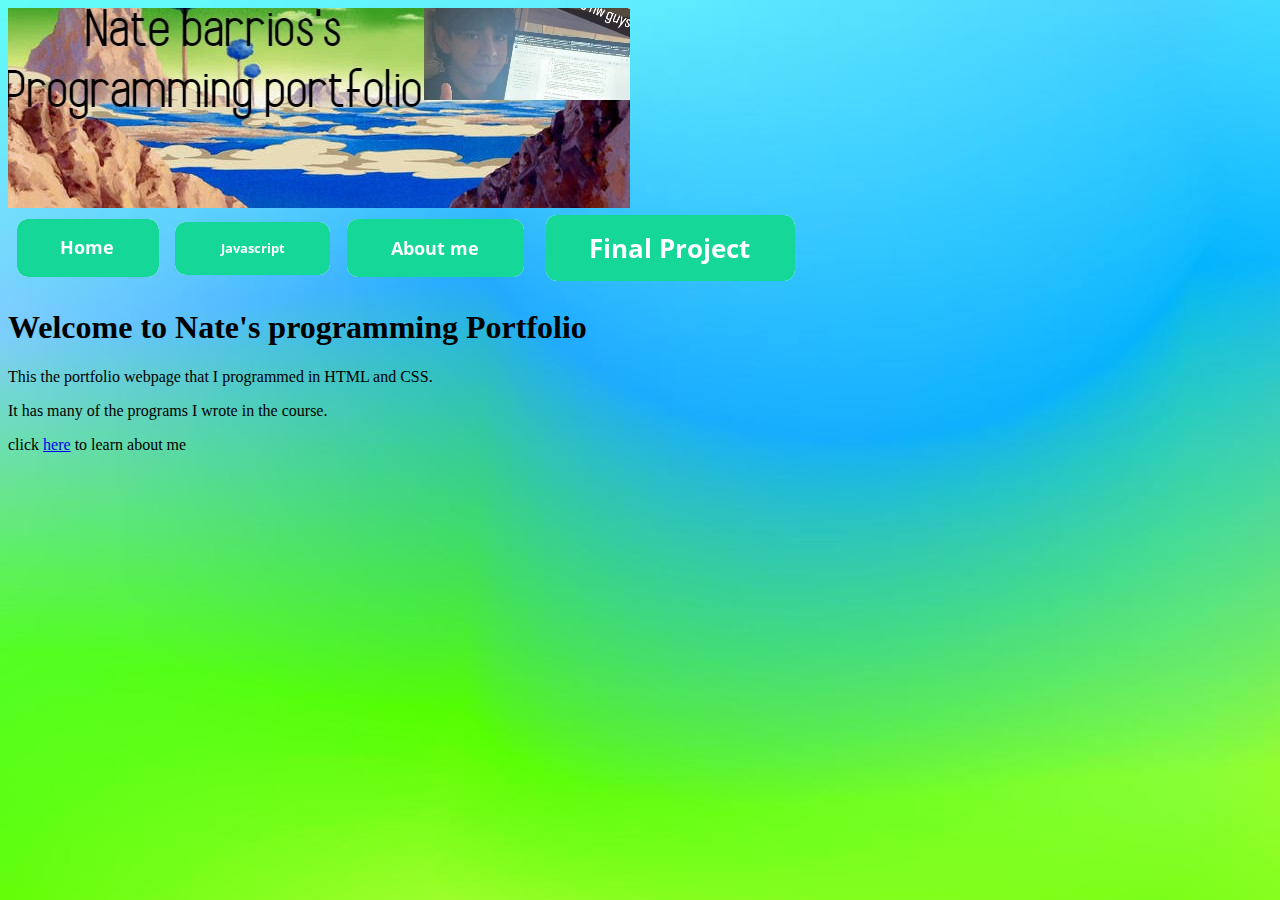
<file: index.html>
<!DOCTYPE html>
<html lang="en">
<head>    
    <meta charset="UTF-8">
    <meta name="viewport" content="width=device-width, initial-scale=1.0">
    <title>nate's programming portfolio</title>
    <link rel="stylesheet" href="Mystyle.css">
    </head>
    <body>
        <img src="custombanner.jpg" class="center">
        <table width="800px">
            <tr>
                <td align="center">
                    <a href="index.html"> <img src="home.png"></a>
                </td>
                <td align="center">
                <a href="Javascript.html"><img src="javascript.png"></a>
            </td>
                <td align="center">
                    <a href="about.html"><img src="about.png"></a>
                </td>
                <td align="center">
                    <a href="Finalproject.html"><img src="finalproject.png"></a>
            </tr>
        </table>
        
        <h1> Welcome to Nate's programming Portfolio</h1>
        This the portfolio webpage that I programmed in HTML and CSS.<p>
        It has many of the programs I wrote in the course. </p>
        click <a href="about.html"> here</a> to learn about me
        </body>
        </html>
</file>
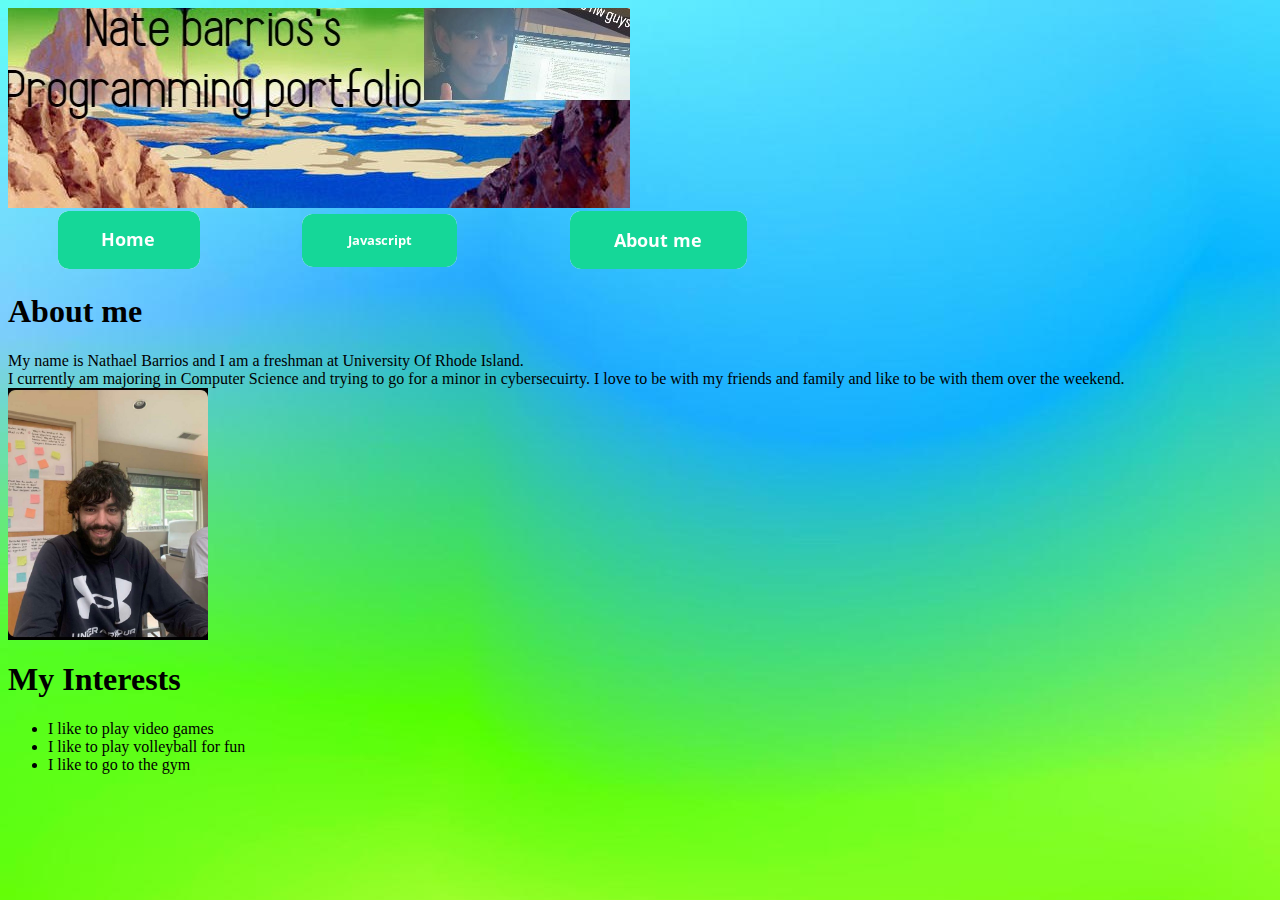
<file: about.html>
<DOCTYPE html>
<html lang="en">
<head>    
    <meta charset="UTF-8">
    <meta name="viewport" content="width=device-width, initial-scale=1.0">
    <title>nate's programming portfolio</title>
    </head>
    <body>
        <!DOCTYPE html>
<html lang="en">
<head>    
    <meta charset="UTF-8">
    <meta name="viewport" content="width=device-width, initial-scale=1.0">
    <title>nate's programming portfolio</title>
    <link rel="stylesheet" href="Mystyle.css">
    </head>
    <body>
        <img src="custombanner.jpg">
        <table width="800px">
            <tr>
                <td align="center">
                    <a href="index.html"><img src="home.png"></a>
                </td>
                <td align="center">
                <a href="Javascript.html"><img src="javascript.png"></a>
            </td>
                <td align="center">
                    <a href="about.html"><img src="about.png"></a>
                </td>
            </tr>
        </table>
        </body>
        <h1>About me</h1>
        <p>My name is Nathael Barrios and I am a freshman at University Of Rhode Island.<br>
            I currently am majoring in Computer Science and trying to go for a minor in cybersecuirty. I love to be with my friends and family and like to be with them over the weekend. 
            <img src="me.jpg" width="200" class="photo">
            <br>
            <h1>My Interests</h1>
        <ul>
            <li>I like to play video games</li>
            <li>I like to play volleyball for fun</li>
            <li>I like to go to the gym</li>
        </ul>
            
        </p>
        </html>
</file>
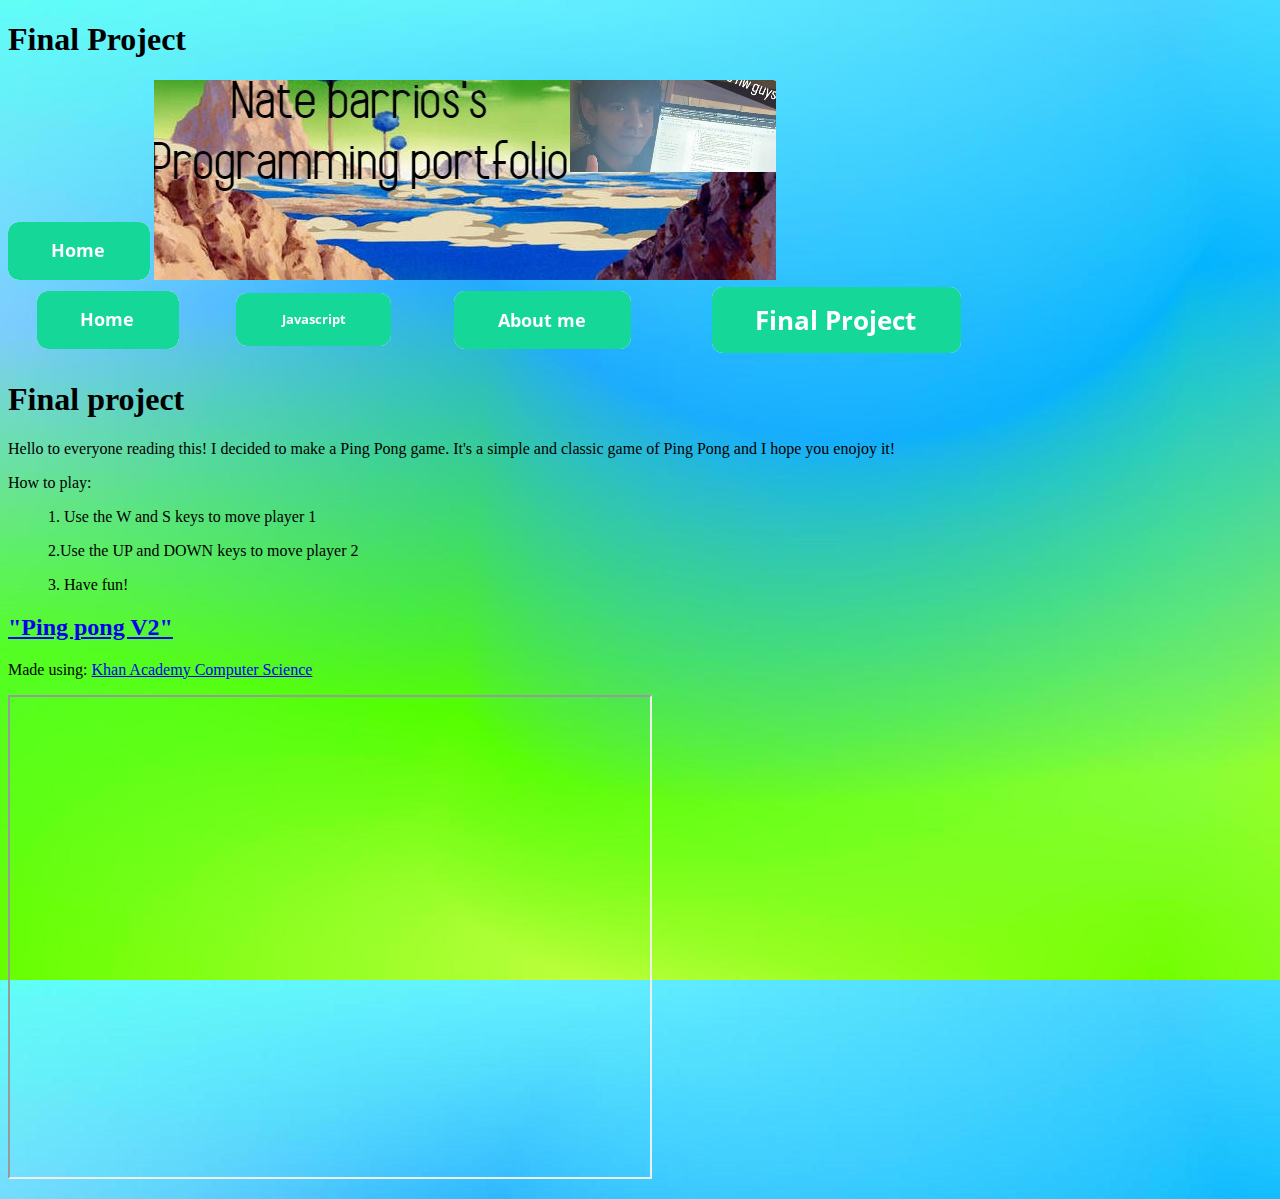
<file: Finalproject.html>
<!DOCTYPE html>
<html lang="en">
<head>
    <meta charset="UTF-8">
    <meta name="viewport" content="width=device-width, initial-scale=1.0">
    <link rel="stylesheet" href="Mystyle.css">
    <title>Final Project - Nate Barrios</title>
</head>
<body>

    <header>
        <h1>Final Project</h1>
    </header>

    <section class="project-description">
        <img src="home.png">
</body>
</html>
<DOCTYPE html>
    <html lang="en">
    <head>    
        <meta charset="UTF-8">
        <meta name="viewport" content="width=device-width, initial-scale=1.0">
        <title>nate's programming portfolio</title>
        </head>
        <body>
            <!DOCTYPE html>
    <html lang="en">
    <head>    
        <meta charset="UTF-8">
        <meta name="viewport" content="width=device-width, initial-scale=1.0">
        <title>nate's programming portfolio</title>
        <link rel="stylesheet" href="Mystyle.css">
        </head>
        <body>
            <img src="custombanner.jpg">
            <table width="1000px">
                <tr>
                    <td align="center">
                        <a href="index.html"><img src="home.png"></a>
                    </td>
                    <td align="center">
                    <a href="Javascript.html"><img src="javascript.png"></a>
                </td>
                    <td align="center">
                        <a href="about.html"><img src="about.png"></a>
                        <td align="center">
                        <a href="Finalproject.html"><img src="finalproject.png"></a>
                    </td>
                </td>
                </tr>
            </table>
            </body>
            <h1>Final project</h1>
            <p> Hello to everyone reading this! I decided to make a Ping Pong game. It's a simple and classic game of Ping Pong and I hope you enojoy it!
            </p>
                <p>How to play:
                    <ol>
                        1. Use the W and S keys to move player 1 </ol>
                        <ol>2.Use the UP and DOWN keys to move player 2</ol>
                        <ol>3. Have fun!</ol>
                        <h2><a href="https://www.khanacademy.org/computer-programming/ping-pong-v2/4630935033266176"> "Ping pong V2"</a></h2><script src="https://www.khanacademy.org/computer-programming/ping-pong-v2/4630935033266176/embed.js?editor=yes&buttons=yes&author=yes&embed=yes"></script><p>Made using: <a href="http://www.khanacademy.org/computer-programming">Khan Academy Computer Science</a></p>
                        <iframe src="https://drive.google.com/file/d/1jQ9wgOumupp1KaSjrdeL3qd0ejatuVyj/preview" width="640" height="480"></iframe>
                </p>    
            
            </html>
</file>
<file: Mystyle.css>
h2 {
    Color: rgb(78, 121, 144);
}


body {
    background-color: rgb(29, 119, 81);
}


body{
    background-image:url(Gradiant\ green.jpg)
}
</file>
